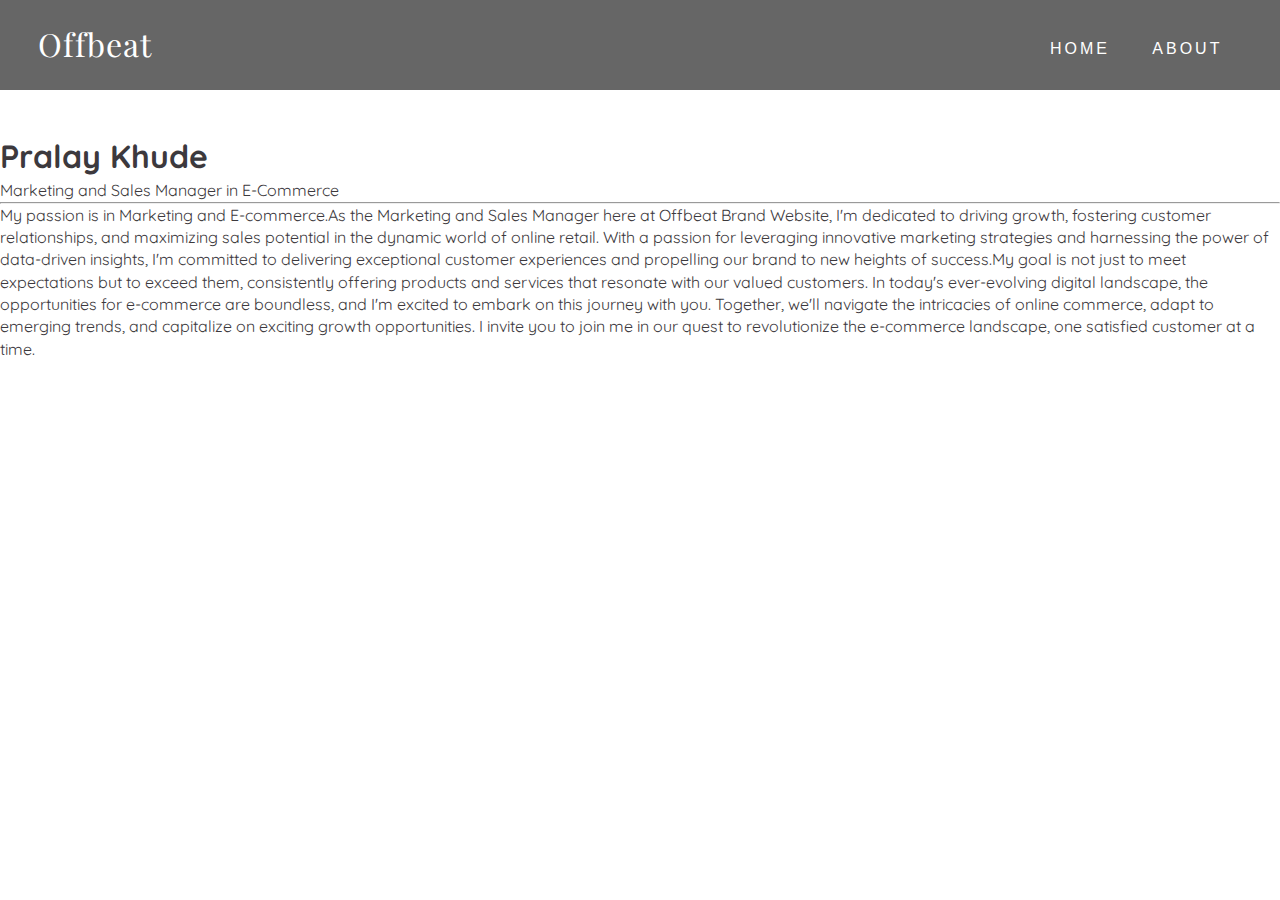
<file: about.html>
<!DOCTYPE html>
<html lang="en">
<head>
    <meta charset="UTF-8">
    <meta name="viewport" content="width=device-width, initial-scale=1.0">
    <title>About me</title>
    <link rel="stylesheet" href="https://cdnjs.cloudflare.com/ajax/libs/font-awesome/5.15.1/css/all.min.css" integrity="sha512-+4zCK9k+qNFUR5X+cKL9EIR+ZOhtIloNl9GIKS57V1MyNsYpYcUrUeQc9vNfzsWfV28IaLL3i96P9sdNyeRssA==" crossorigin="anonymous" />
    <link rel="stylesheet" href="style.css">
</head>
<body>
    <nav class = "navbar">
        <div class = "container">
          <a href = "index.html" class = "navbar-brand">Offbeat</a>
          <div class = "navbar-nav">
            <a href = "index.html">Home</a>
            <a href = "about.html">About</a>
          </div>
        </div>
      </nav>
      <br><br>
    <div class="jumbotron">
        <h1 class="display-4">Pralay Khude</h1>
        <p class="lead">Marketing and Sales Manager in E-Commerce</p>
        <hr class="my-4">
        <p style="font-size: medium;">My passion is in Marketing and E-commerce.As the Marketing and Sales Manager here at Offbeat Brand Website, I'm dedicated to driving growth, fostering customer relationships, and maximizing sales potential in the dynamic world of online retail.
            With a passion for leveraging innovative marketing strategies and harnessing the power of data-driven insights, I'm committed to delivering exceptional customer experiences and propelling our brand to new heights of success.My goal is not just to meet expectations but to exceed them, consistently offering products and services that resonate with our valued customers.
            In today's ever-evolving digital landscape, the opportunities for e-commerce are boundless, and I'm excited to embark on this journey with you. Together, we'll navigate the intricacies of online commerce, adapt to emerging trends, and capitalize on exciting growth opportunities.
            I invite you to join me in our quest to revolutionize the e-commerce landscape, one satisfied customer at a time.</p>
        
      </div>

      
</body>
</html>
</file>
<file: style.css>
@import url('https://fonts.googleapis.com/css2?family=Playfair+Display:wght@500;600;700;800;900&family=Quicksand:wght@300;400;500;600;700&display=swap');

:root{
    --Playfair: 'Playfair Display', serif;
    --Quicksand: 'Quicksand', sans-serif;
    --Roboto: 'Roboto', sans-serif;
    --dark: #3c393d;
    --exDark: #2b2b2b;
}
*{
    padding: 0;
    margin: 0;
    font-family: var(--Quicksand);
}
body{
    line-height: 1.4;
    color: var(--dark);
}
img{
    width: 100%;
    display: block;
}

.container{
    max-width: 1320px;
    margin: 0 auto;
    padding: 0 1.2rem;
}

header{
    min-height: 100vh;
    background: linear-gradient(rgba(0, 0, 0, 0.4), rgba(0, 0, 0, 0.4)), url(images/banner-bg.jpg) center/cover no-repeat fixed;
    display: flex;
    flex-direction: column;
    justify-content: stretch;
}
.navbar{
    background: rgba(0, 0, 0, 0.6);
    padding: 1.2rem;
}
.navbar-brand{
    color: #fff;
    font-size: 2rem;
    display: block;
    text-align: center;
    text-decoration: none;
    font-family: var(--Playfair);
    letter-spacing: 1px;
}
.navbar-nav{
    padding: 0.8rem 0 0.2rem 0;
    text-align: center;
}
.navbar-nav a{
    text-transform: uppercase;
    font-family: var(--Roboto);
    letter-spacing: 1px;
    font-weight: 500;
    color: #fff;
    text-decoration: none;
    display: inline-block;
    padding: 0.4rem 0.1rem;
    letter-spacing: 3px;
    transition: opacity 0.5s ease;
}
.navbar-nav a:hover{
    opacity: 0.7;
}
.banner{
    flex: 1;
    display: flex;
    align-items: center;
    justify-content: center;
    text-align: center;
    color: #fff;
}
.banner-title{
    font-size: 3rem;
    font-family: var(--Playfair);
    line-height: 1.2;
}
.banner-title span{
    font-family: var(--Playfair);
    color: var(--exDark);
}
.banner p{
    padding: 1rem 0 2rem 0;
    font-size: 1.2rem;
    text-transform: capitalize;
    font-family: var(--Roboto);
    font-weight: 300;
    word-spacing: 2px;
}
.banner form{
    background: #fff;
    border-radius: 2rem;
    padding: 0.6rem 1rem;
    display: flex;
    justify-content: space-between;
}
.search-input{
    font-family: var(--Roboto);
    font-size: 1.1rem;
    width: 100%;
    outline: 0;
    padding: 0.6rem 0;
    border: none;
}
.search-input::placeholder{
    text-transform: capitalize;
}
.search-btn{
    width: 40px;
    font-size: 1.1rem;
    color: var(--dark);
    border: none;
    background: transparent;
    outline: 0;
    cursor: pointer;
}


.design{
    padding: 4.5rem 0;
}
.title{
    text-align: center;
    padding: 1rem 0;
}
.title h2{
    font-family: var(--Playfair);
    font-size: 2.4rem;
}
.title p{
    text-transform: uppercase;
    padding: 0.6rem 0;
}
.design-content{
    margin: 2rem 0;
}
.design-item{
    cursor: pointer;
    margin: 1.5rem 0;
}
.design-img{
    position: relative;
    overflow: hidden;
}
.design-img::after{
    position: absolute;
    content: "";
    top: 0;
    left: 0;
    width: 100%;
    height: 100%;
    background: rgba(0, 0, 0, 0.3);
}
.design-img img{
    transition:  all 0.5s ease;
}
.design-item:hover img{
    transform: scale(1.2);
}
.design-img span:first-of-type{
    position: absolute;
    z-index: 1;
    top: 10px;
    left: 10px;
    background: var(--exDark);
    color: #fff;
    padding: 0.25rem 1rem;
}
.design-img span:last-of-type{
    position: absolute;
    z-index: 1;
    bottom: 10px;
    right: 10px;
    color: #fff;
    font-weight: 700;
    font-size: 1.1rem;
}
.design-title{
    padding: 1rem;
    font-size: 1.2rem;
    text-align: center;
    width: 70%;
    margin: 0 auto;
}
.design-title a{
    color: var(--dark);
    text-decoration: none;
    text-transform: capitalize;
    font-family: var(--Playfair);
}


.blog{
    background: #f9f9f9;
    padding: 4.5rem 0;
}
.blog-content{
    margin: 2rem 0;
}
.blog-img{
    position: relative;
}
.blog-img span{
    position: absolute;
    bottom: 10px;
    right: 10px;
    background: var(--exDark);
    color: #fff;
    font-size: 1.4rem;
    padding: 0.3rem 0.6rem;
}
.blog-text{
    margin: 2.2rem 0;
    padding: 0 1rem;
}
.blog-text span{
    font-weight: 300;
    display: block;
    padding-bottom: 0.5rem;
}
.blog-text h2{
    font-family: var(--Playfair);
    padding: 1rem 0;
    font-size: 1.65rem;
    font-weight: 500;
}
.blog-text p{
    font-weight: 300;
    font-size: 1.1rem;
    opacity: 0.9;
    padding-bottom: 1.2rem;
}
.blog-text a{
    font-family: var(--Roboto);
    font-size: 1.1rem;
    text-decoration: none;
    color: var(--dark);
    display: inline-block;
    background: var(--dark);
    color: #fff;
    padding: 0.55rem 1.2rem;
    transition: all 0.5s ease;
}
.blog-text a:hover{
    background: var(--exDark);
}


.about{
    padding: 4.5rem 0;
}
.about-text{
    margin: 2rem 0;
}
.about-text > p{
    font-size: 1.1rem;
    padding: 0.6rem 0;
    opacity: 0.8;
}


footer{
    background: var(--exDark);
    color: #fff;
    text-align: center;
    padding: 2rem 0;
}
.social-links{
    display: flex;
    justify-content: center;
    margin-bottom: 1.4rem;
}
.social-links a{
    border: 2px solid #fff;
    color: #fff;
    display: block;
    width: 40px;
    height: 40px;
    display: flex;
    justify-content: center;
    align-items: center;
    border-radius: 50%;
    text-decoration: none;
    margin: 0 0.3rem;
    transition: all 0.5s ease;
}

.social-links a:hover{
    background: #fff;
    color: var(--exDark);
}
.footer span{
    margin-top: 1rem;
    display: block;
    font-family: var(--Playfair);
    letter-spacing: 2px;
}


@media screen and (min-width: 540px){
    .navbar-nav a{
        padding-right: 1.2rem;
        padding-left: 1.2rem;
    }
    .banner-title{
        font-size: 5rem;
    }
    .banner form{
        margin-top: 1.4rem;
        width: 80%;
        margin-left: auto;
        margin-right: auto;
    }
}

@media screen and (min-width: 768px){
    .navbar .container{
        display: flex;
        align-items: center;
        justify-content: space-between;
    }
    .search-input{
        padding: 0.8rem 0;
    }
    .design-content{
        display: grid;
        grid-template-columns: repeat(2, 1fr);
        gap: 2rem;
    }
    .design-item{
        margin: 0;
    }
    .blog-content{
        display: grid;
        grid-template-columns: repeat(2, 1fr);
        gap: 2rem;
    }
}

@media screen and (min-width: 992px){
    .blog-content{
        grid-template-columns: repeat(3, 1fr);
    }
    .about-content{
        display: grid;
        grid-template-columns: repeat(2, 1fr);
        column-gap: 3rem;
        align-items: center;
    }
}

@media screen and (min-width: 1200px){
    .design-content{
        grid-template-columns: repeat(3, 1fr);
    }
}
</file>
